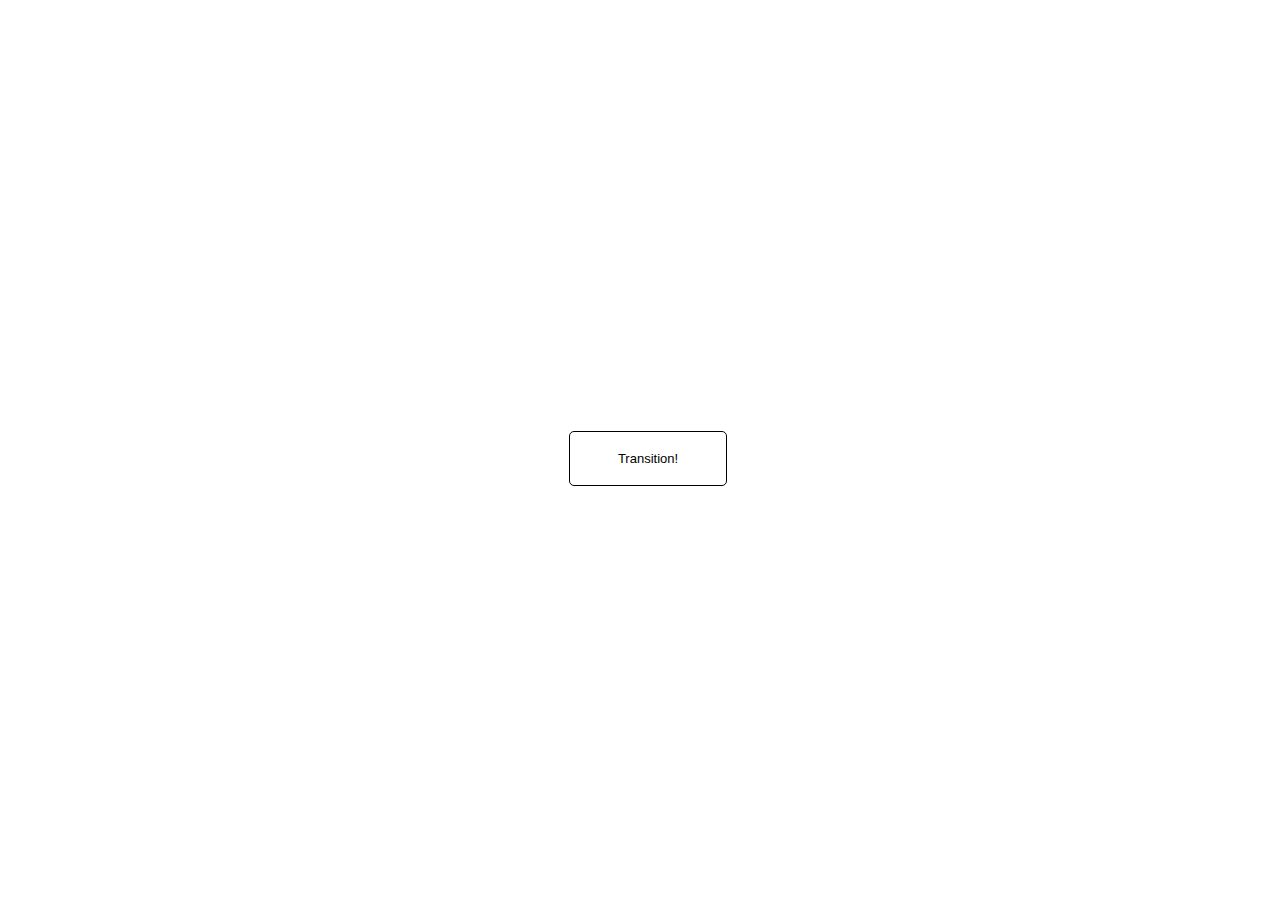
<file: animation/01-button-hover/index.html>
<!DOCTYPE html>
<html lang="en">
  <head>
    <meta charset="UTF-8" />
    <meta http-equiv="X-UA-Compatible" content="IE=edge" />
    <meta name="viewport" content="width=device-width, initial-scale=1.0" />
    <title>Button Hover</title>
    <link rel="stylesheet" href="style.css" />
  </head>
  <body>
    <div id="transition-container">
      <button>Transition!</button>
    </div>
  </body>
</html>
</file>
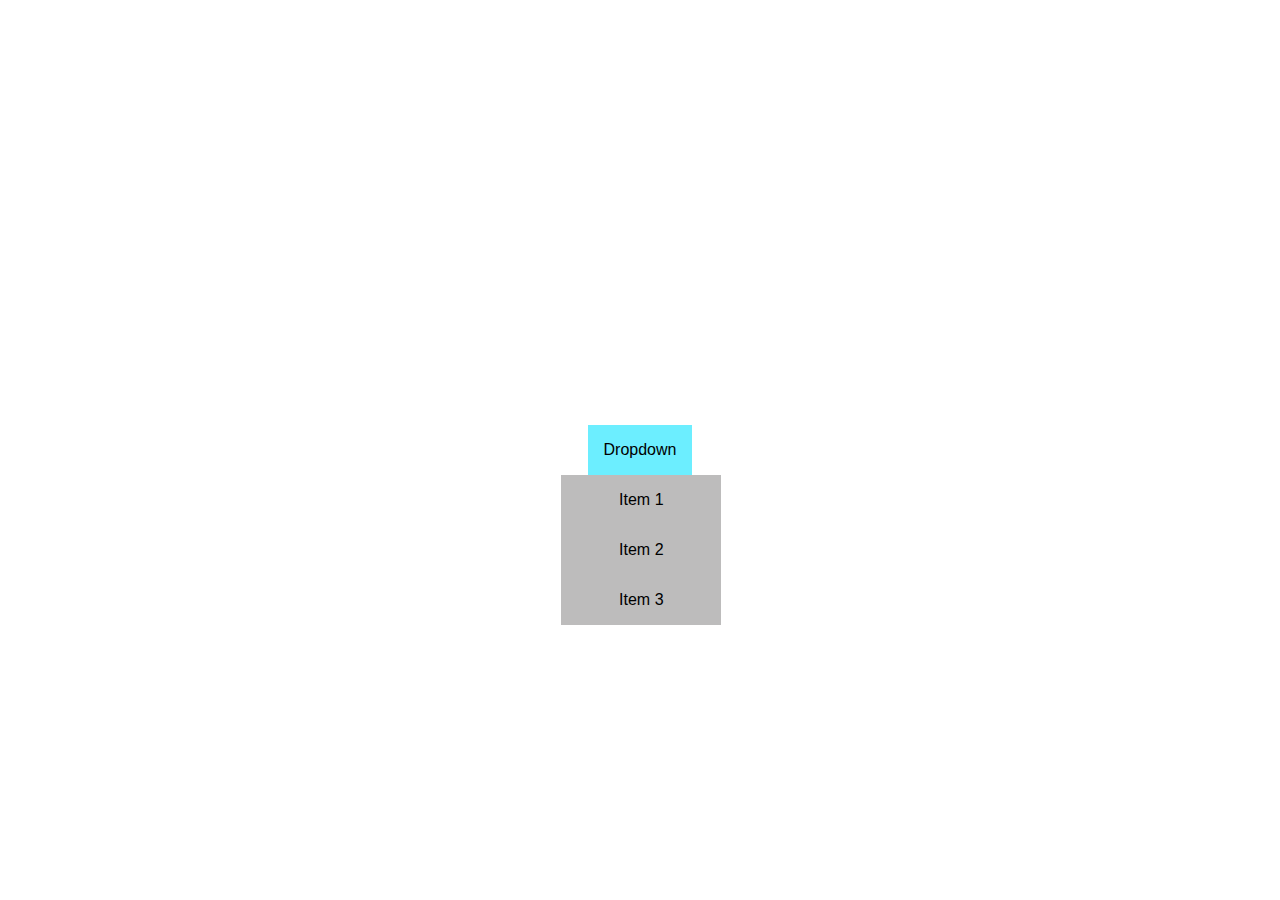
<file: animation/02-drop-down/index.html>
<!DOCTYPE html>
<html lang="en">
  <head>
    <meta charset="UTF-8" />
    <meta http-equiv="X-UA-Compatible" content="IE=edge" />
    <meta name="viewport" content="width=device-width, initial-scale=1.0" />
    <title>Dropdown</title>
    <link rel="stylesheet" href="style.css" />
  </head>
  <body>
    <div class="dropdown-container">
      <div class="dropdown-menu">
        <button>Dropdown</button>
        <ul>
          <li>Item 1</a>
          <li>Item 2</a>
          <li>Item 3</a>
        </div>
      </div>
    </div>
  </body>
</html>
</file>
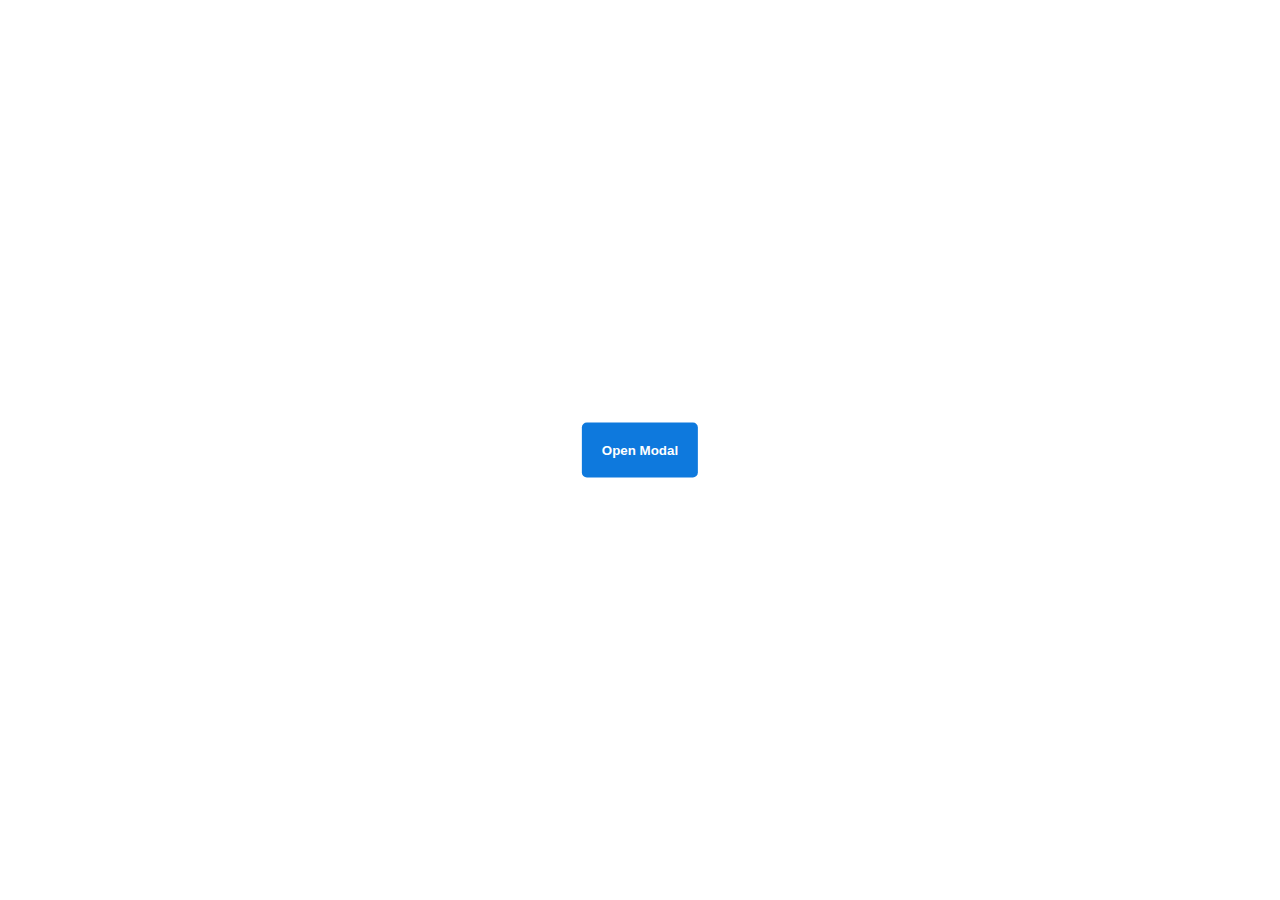
<file: animation/03-pop-up/index.html>
<!DOCTYPE html>
<html lang="en">
  <head>
    <meta charset="UTF-8" />
    <meta http-equiv="X-UA-Compatible" content="IE=edge" />
    <meta name="viewport" content="width=device-width, initial-scale=1.0" />
    <title>Popup</title>
    <link rel="stylesheet" href="style.css" />
  </head>
  <body>
    <div class="button-container">
      <button id="trigger-modal">Open Modal</button>
    </div>
    <div class="popup-modal">
      <button id="close-modal">Close Modal</button>
    </div>
    <script src="script.js"></script>
  </body>
</html>
</file>
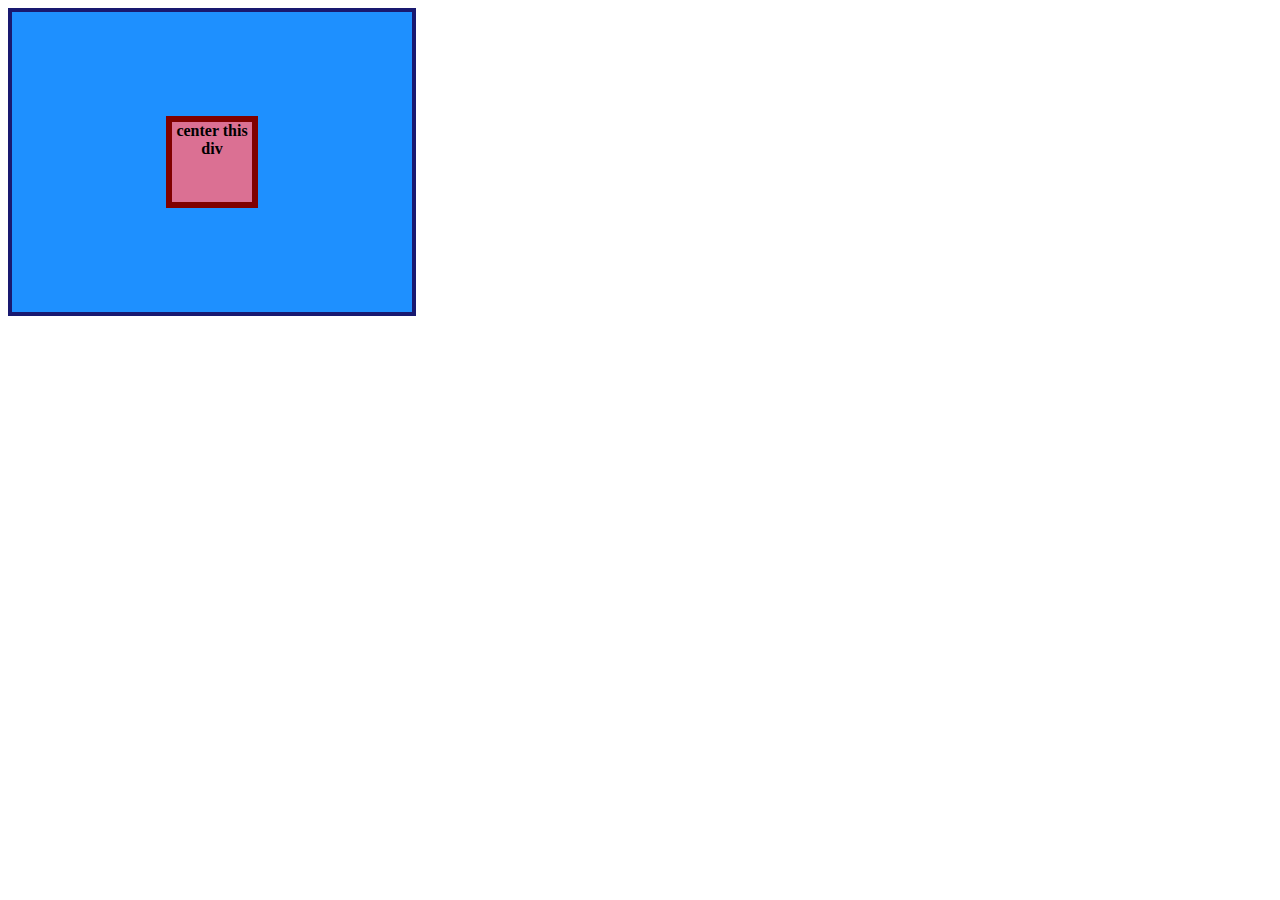
<file: flex/01-flex-center/index.html>
<!DOCTYPE html>
<html lang="en">
<head>
  <meta charset="UTF-8">
  <meta http-equiv="X-UA-Compatible" content="IE=edge">
  <meta name="viewport" content="width=device-width, initial-scale=1.0">
  <title>CENTER THIS DIV</title>
  <link rel="stylesheet" href="style.css">
</head>
<body>
  <div class="container">
    <div class="box">center this div</div>
  </div>
</body>
</html>
</file>
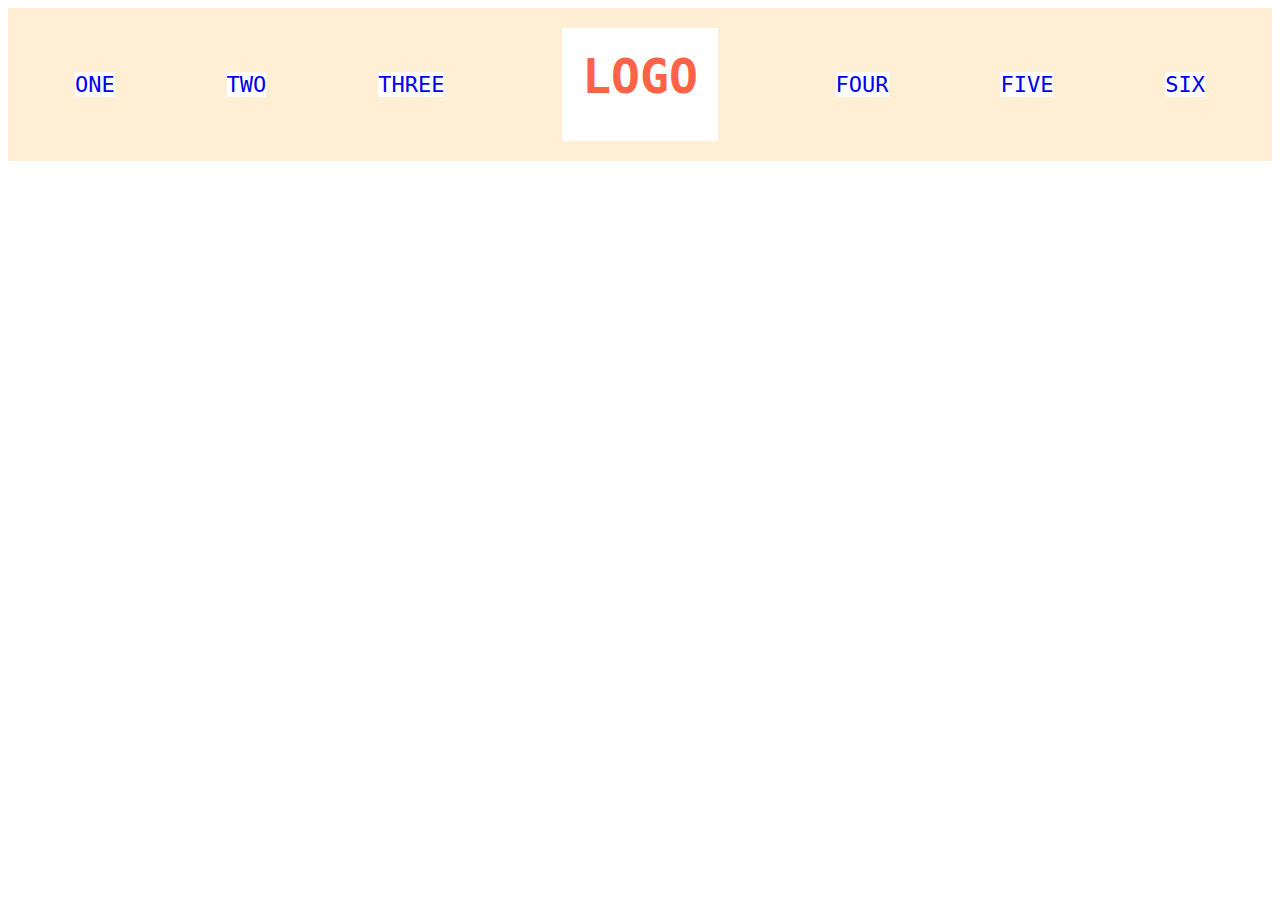
<file: flex/02-flex-header/index.html>
<!DOCTYPE html>
<html lang="en">
<head>
  <meta charset="UTF-8">
  <meta http-equiv="X-UA-Compatible" content="IE=edge">
  <meta name="viewport" content="width=device-width, initial-scale=1.0">
  <title>Flex Header</title>
  <link rel="stylesheet" href="style.css">
</head>
<body>
  <div class="header">
    <div class="left-links">
      <ul>
        <li><a href="#">ONE</a></li>
        <li><a href="#">TWO</a></li>
        <li><a href="#">THREE</a></li>
      </ul>
    </div>
    <div class="logo">LOGO</div>
    <div class="right-links">
      <ul>
        <li><a href="#">FOUR</a></li>
        <li><a href="#">FIVE</a></li>
        <li><a href="#">SIX</a></li>
      </ul>
    </div>
  </div>
</body>
</html>
</file>
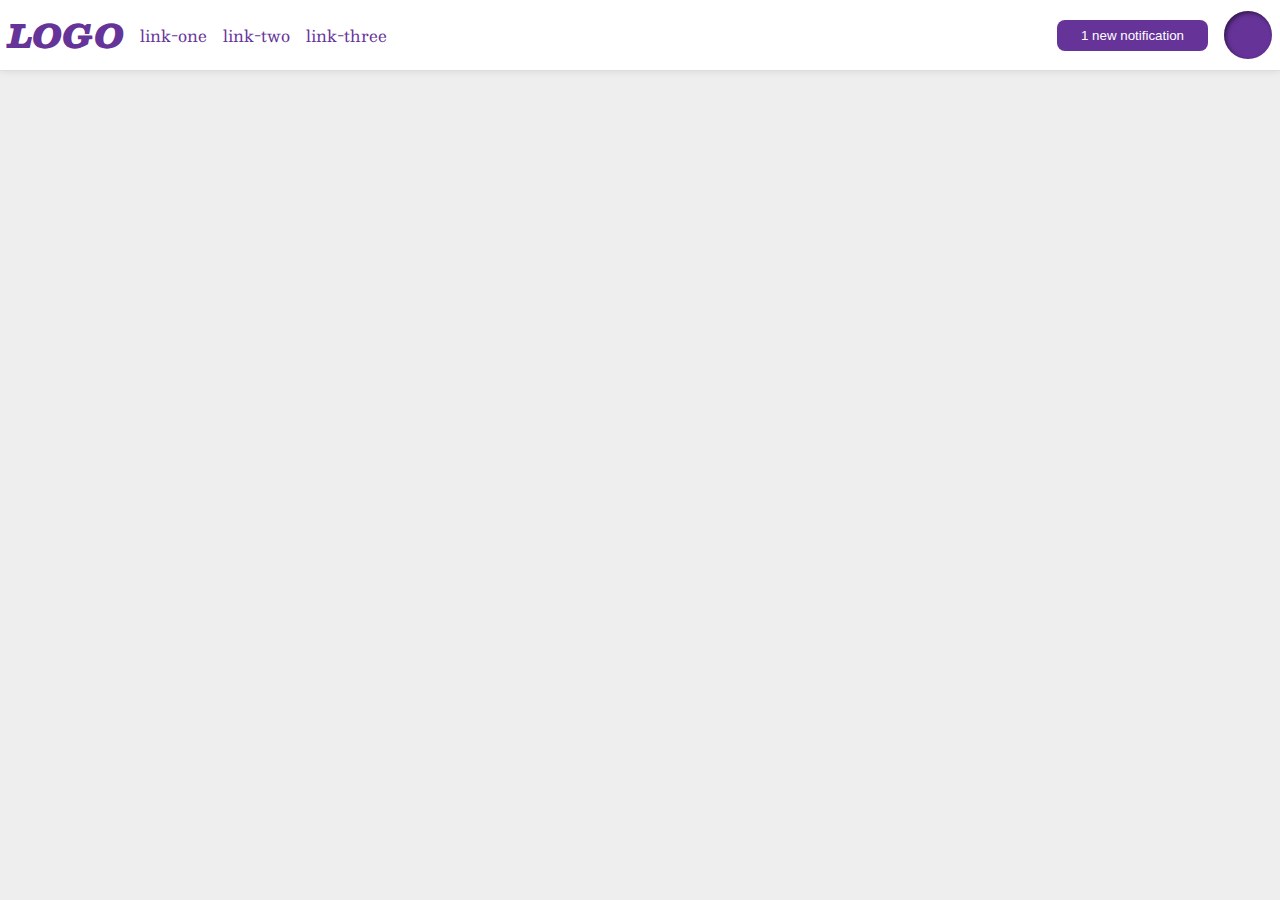
<file: flex/03-flex-header-2/index.html>
<!DOCTYPE html>
<html lang="en">
<head>
  <meta charset="UTF-8">
  <meta http-equiv="X-UA-Compatible" content="IE=edge">
  <meta name="viewport" content="width=device-width, initial-scale=1.0">
  <title>Flex Header 2</title>
  <link rel="stylesheet" href="style.css">
</head>
<body>
  <div class="header">
    <div class="left">
      <div class="logo">
       LOGO
      </div>
      <ul class="links">
        <li><a href="google.com">link-one</a></li>
        <li><a href="google.com">link-two</a></li>
        <li><a href="google.com">link-three</a></li>
      </ul>
    </div>
    <div class="right">
      <button class="notifications">
        1 new notification
      </button>
      <div class="profile-image"></div>
    </div>
  </div>
</body>
</html>
</file>
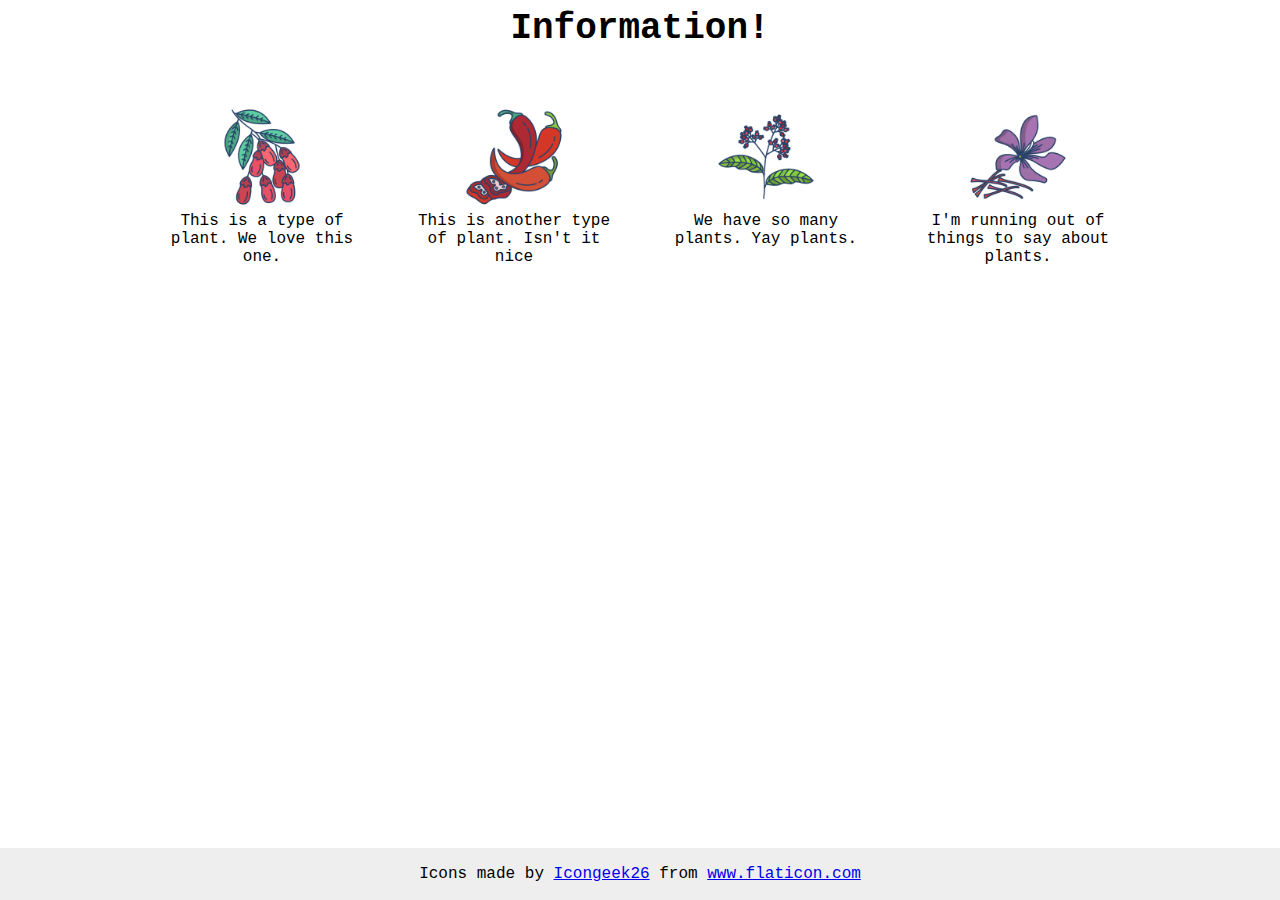
<file: flex/04-flex-information/index.html>
<!DOCTYPE html>
<html lang="en">
<head>
  <meta charset="UTF-8">
  <meta http-equiv="X-UA-Compatible" content="IE=edge">
  <meta name="viewport" content="width=device-width, initial-scale=1.0">
  <title>Information</title>
  <link rel="stylesheet" href="style.css">
</head>
<body>
  <div class="title">Information!</div>
<div class="all">
  <div class="box">
    <img src="./images/barberry.png" alt="barberry">
    <div class="text">This is a type of plant. We love this one.</div>
  </div>

  <div class="box">
    <img src="./images/chilli.png" alt="chili">
    <div class="text">This is another type of plant. Isn't it nice</div>
  </div>

  <div class="box">
    <img src="./images/pepper.png" alt="pepper">
    <div class="text">We have so many plants. Yay plants.</div>
  </div>

  <div class="box">
    <img src="./images/saffron.png" alt="saffron">
    <div class="text">I'm running out of things to say about plants.</div>
  </div>
</div>
  <!-- disregard this section, it's here to give attribution to the creator of these icons -->
  <div class="footer">
    <div>Icons made by <a href="https://www.flaticon.com/authors/icongeek26" title="Icongeek26">Icongeek26</a> from <a href="https://www.flaticon.com/" title="Flaticon">www.flaticon.com</a></div>
  </div>
</body>
</html>
</file>
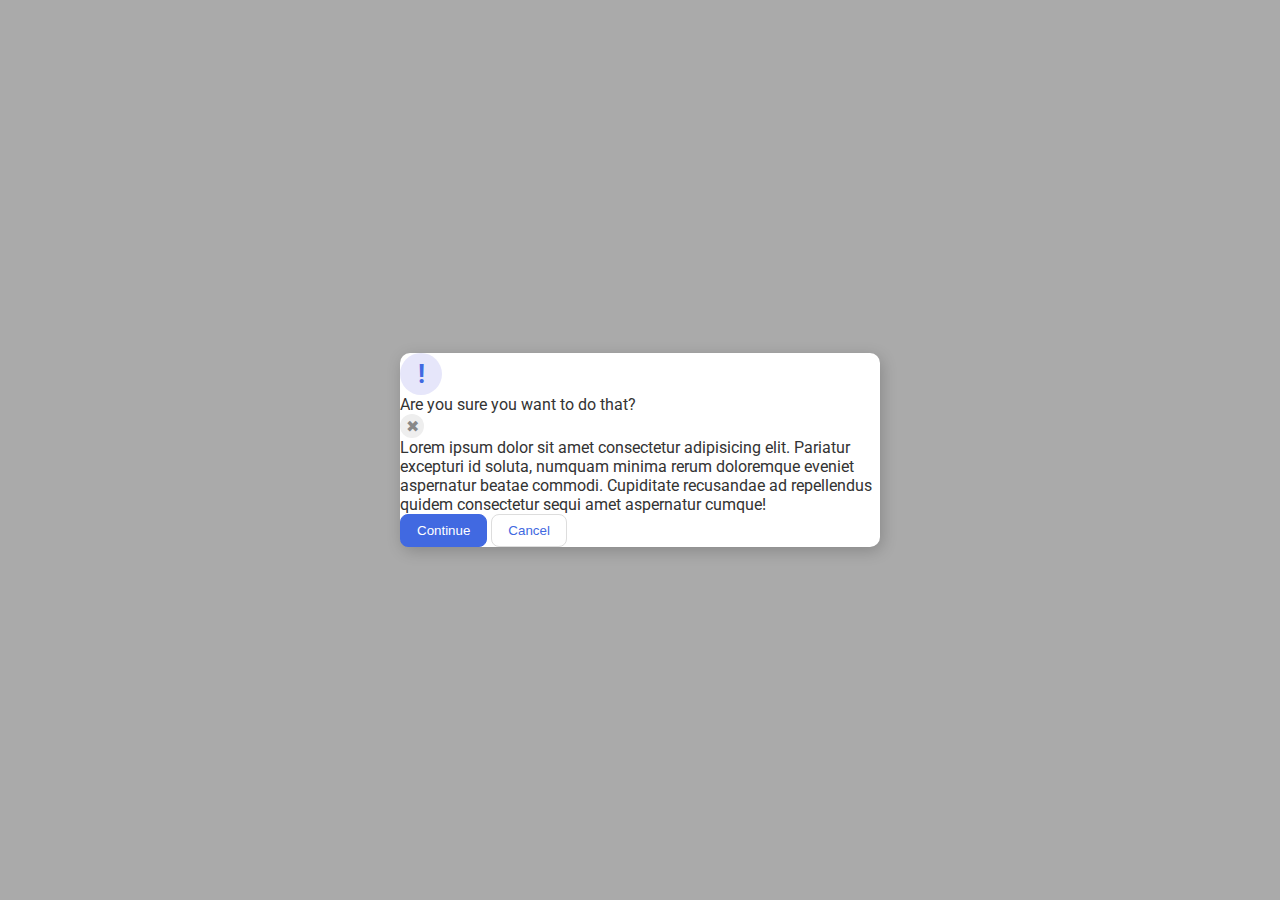
<file: flex/05-flex-modal/index.html>
<!DOCTYPE html>
<html lang="en">
<head>
  <meta charset="UTF-8">
  <meta http-equiv="X-UA-Compatible" content="IE=edge">
  <meta name="viewport" content="width=device-width, initial-scale=1.0">
  <link rel="stylesheet" href="style.css">
  <title>Modal</title>
</head>
<body>
  <div class="modal">
    <div class="icon">!</div>
    <div class="header">Are you sure you want to do that?</div>
    <div class="close-button">✖</div>
    <div class="text">Lorem ipsum dolor sit amet consectetur adipisicing elit. Pariatur excepturi id soluta, numquam minima rerum doloremque eveniet aspernatur beatae commodi. Cupiditate recusandae ad repellendus quidem consectetur sequi amet aspernatur cumque!</div>
    <button class="continue">Continue</button>
    <button class="cancel">Cancel</button>
  </div>
</body>
</html>
</file>
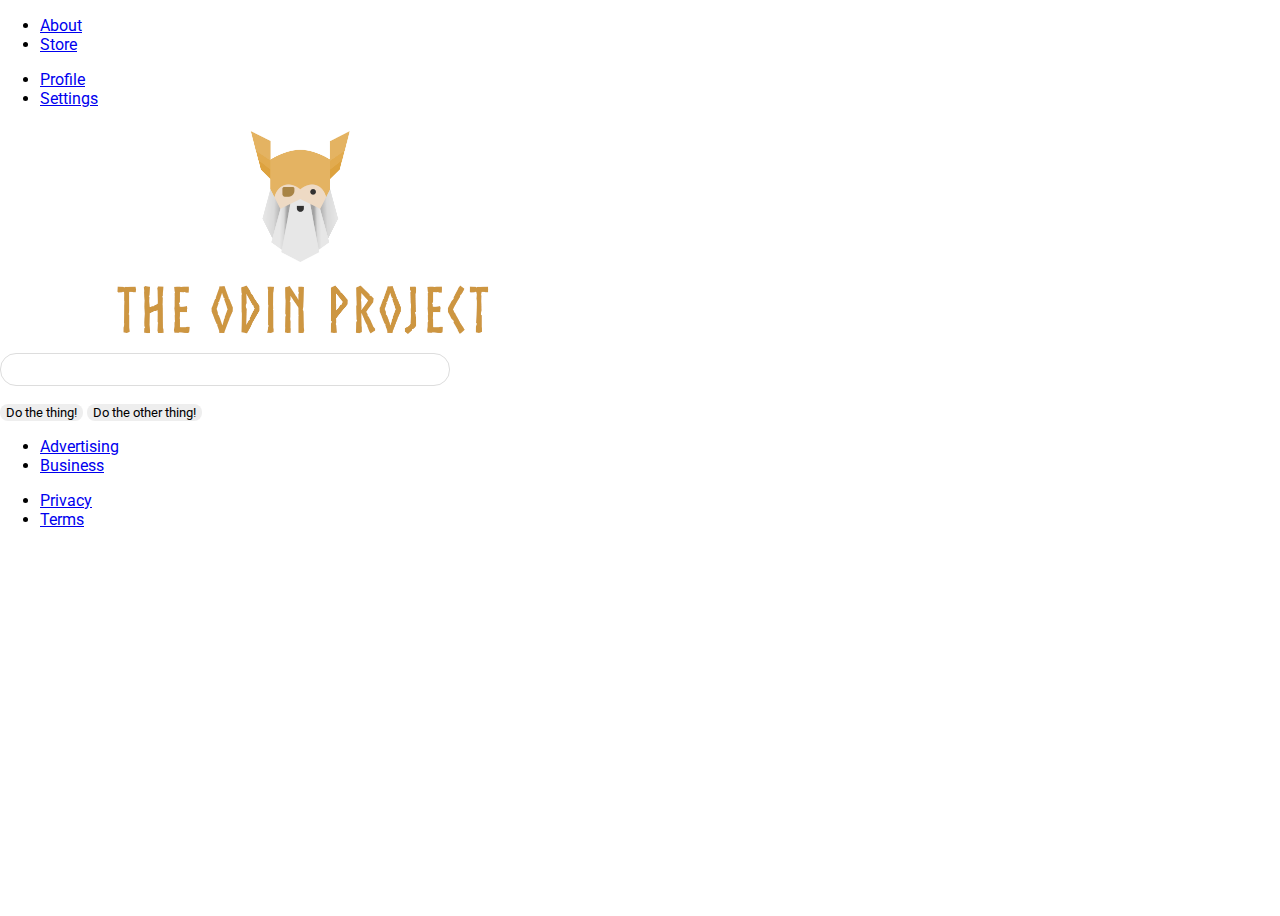
<file: flex/06-flex-layout/index.html>
<!DOCTYPE html>
<html lang="en">
<head>
  <meta charset="UTF-8">
  <meta http-equiv="X-UA-Compatible" content="IE=edge">
  <meta name="viewport" content="width=device-width, initial-scale=1.0">
  <title>LAYOUT</title>
  <link rel="stylesheet" href="./style.css">
</head>
<body>
  <div class="header">
    <ul class="left-links">
      <li><a href="google.com">About</a></li>
      <li><a href="google.com">Store</a></li>
    </ul>
    <ul class="right-links">
      <li><a href="google.com">Profile</a></li>
      <li><a href="google.com">Settings</a></li>
    </ul>
  </div>
  <div class="content">
    <img src="./logo.png" alt="">
    <div class="input">
      <input type="text">
    </div>
    <div class="buttons">
      <button>Do the thing!</button>
      <button>Do the other thing!</button>
    </div>
  </div>
  <div class="footer">
    <ul class="left-links">
      <li><a href="google.com">Advertising</a></li>
      <li><a href="google.com">Business</a></li>
    </ul>
    <ul class="right-links">
      <li><a href="google.com">Privacy</a></li>
      <li><a href="google.com">Terms</a></li>
    </ul>
  </div>
</body>
</html>
</file>
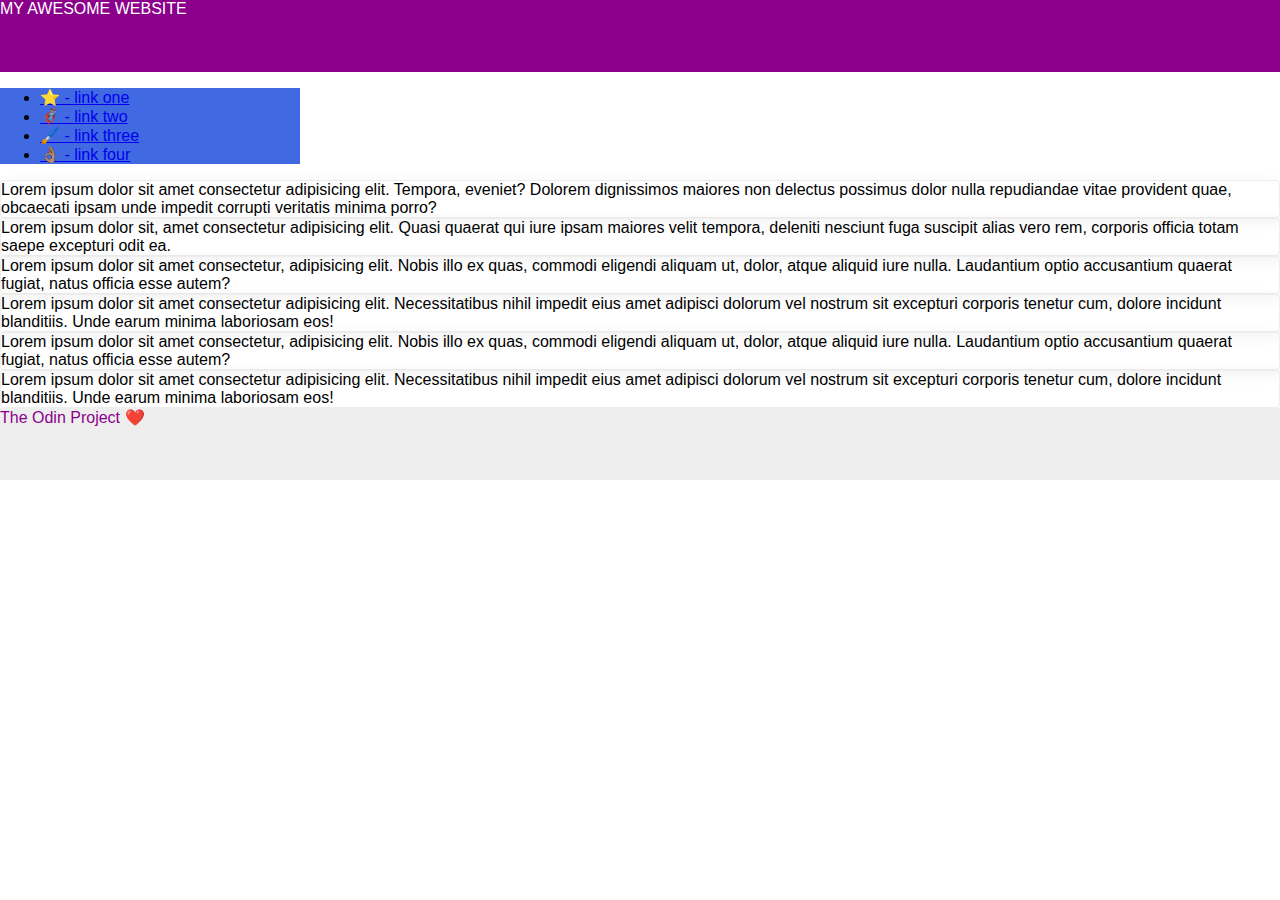
<file: flex/07-flex-layout-2/index.html>
<!DOCTYPE html>
<html lang="en">
<head>
  <meta charset="UTF-8">
  <meta http-equiv="X-UA-Compatible" content="IE=edge">
  <meta name="viewport" content="width=device-width, initial-scale=1.0">
  <title>The Holy Grail</title>
  <link rel="stylesheet" href="style.css">
</head>
<body>
  <div class="header">
    MY AWESOME WEBSITE
  </div>
  
  <div class="sidebar">
    <ul>
      <li><a href="google.com">⭐ - link one</a></li>
      <li><a href="google.com">🦸🏽‍♂️ - link two</a></li>
      <li><a href="google.com">🖌️ - link three</a></li>
      <li><a href="google.com">👌🏽 - link four</a></li>
    </ul>
  </div>

  <div class="card">Lorem ipsum dolor sit amet consectetur adipisicing elit. Tempora, eveniet? Dolorem dignissimos maiores non delectus possimus dolor nulla repudiandae vitae provident quae, obcaecati ipsam unde impedit corrupti veritatis minima porro?</div>
  <div class="card">Lorem ipsum dolor sit, amet consectetur adipisicing elit. Quasi quaerat qui iure ipsam maiores velit tempora, deleniti nesciunt fuga suscipit alias vero rem, corporis officia totam saepe excepturi odit ea.</div>
  <div class="card">Lorem ipsum dolor sit amet consectetur, adipisicing elit. Nobis illo ex quas, commodi eligendi aliquam ut, dolor, atque aliquid iure nulla. Laudantium optio accusantium quaerat fugiat, natus officia esse autem?</div>
  <div class="card">Lorem ipsum dolor sit amet consectetur adipisicing elit. Necessitatibus nihil impedit eius amet adipisci dolorum vel nostrum sit excepturi corporis tenetur cum, dolore incidunt blanditiis. Unde earum minima laboriosam eos!</div>
  <div class="card">Lorem ipsum dolor sit amet consectetur, adipisicing elit. Nobis illo ex quas, commodi eligendi aliquam ut, dolor, atque aliquid iure nulla. Laudantium optio accusantium quaerat fugiat, natus officia esse autem?</div>
  <div class="card">Lorem ipsum dolor sit amet consectetur adipisicing elit. Necessitatibus nihil impedit eius amet adipisci dolorum vel nostrum sit excepturi corporis tenetur cum, dolore incidunt blanditiis. Unde earum minima laboriosam eos!</div>
  
  <div class="footer">
    The Odin Project ❤️
  </div>
</body>
</html>
</file>
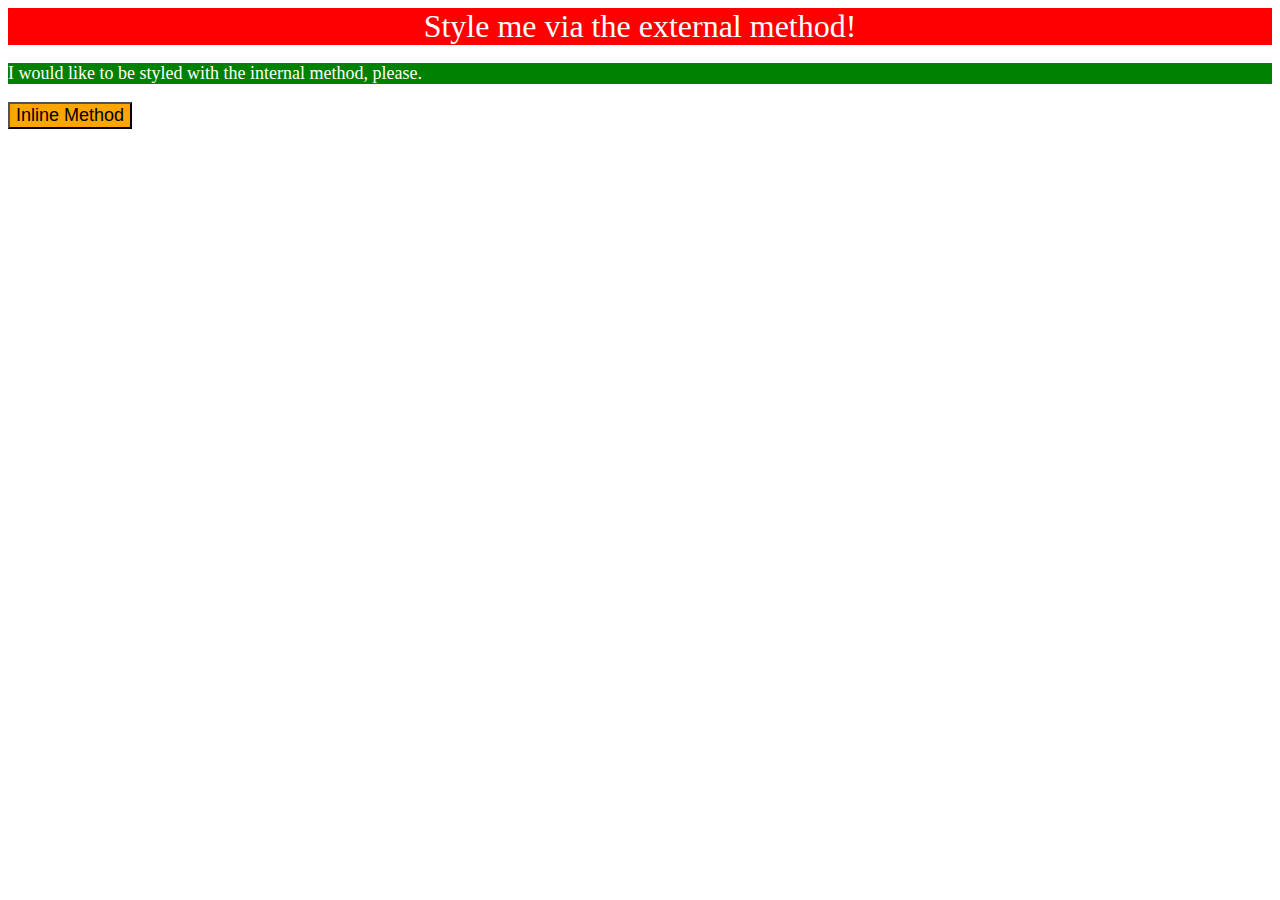
<file: foundations/01-css-methods/index.html>
<!DOCTYPE html>
<html lang="en">
<head>
  <meta charset="UTF-8">
  <meta http-equiv="X-UA-Compatible" content="IE=edge">
  <meta name="viewport" content="width=device-width, initial-scale=1.0">
  <title>Methods for Adding CSS</title>
  <link rel="stylesheet" href="..//01-css-methods/style.css">
  <style>
    p {
      font-size: 18px;
      background-color: green;
      color: white;
    }
  </style>
</head>
<body>
  <div>Style me via the external method!</div>
  <p>I would like to be styled with the internal method, please.</p>
  <button style="background-color: orange; font-size: 18px;">Inline Method</button>
</body>
</html>
</file>
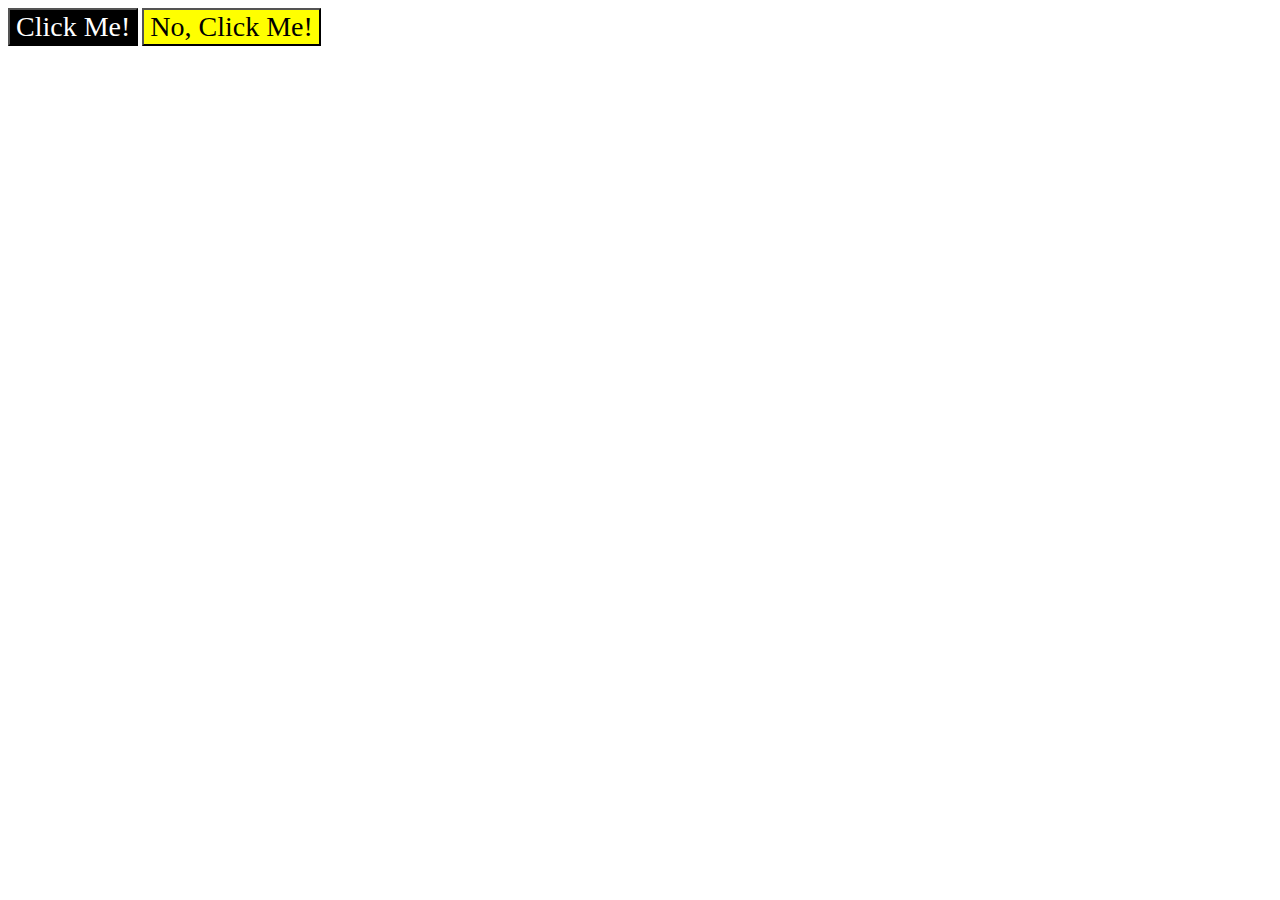
<file: foundations/03-grouping-selectors/index.html>
<!DOCTYPE html>
<html lang="en">
<head>
  <meta charset="UTF-8">
  <meta http-equiv="X-UA-Compatible" content="IE=edge">
  <meta name="viewport" content="width=device-width, initial-scale=1.0">
  <title>Grouping Selectors</title>
  <link rel="stylesheet" href="style.css">
</head>
<body>
  <button class="one">Click Me!</button>
  <button class="two">No, Click Me!</button>
</body>
</html>
</file>
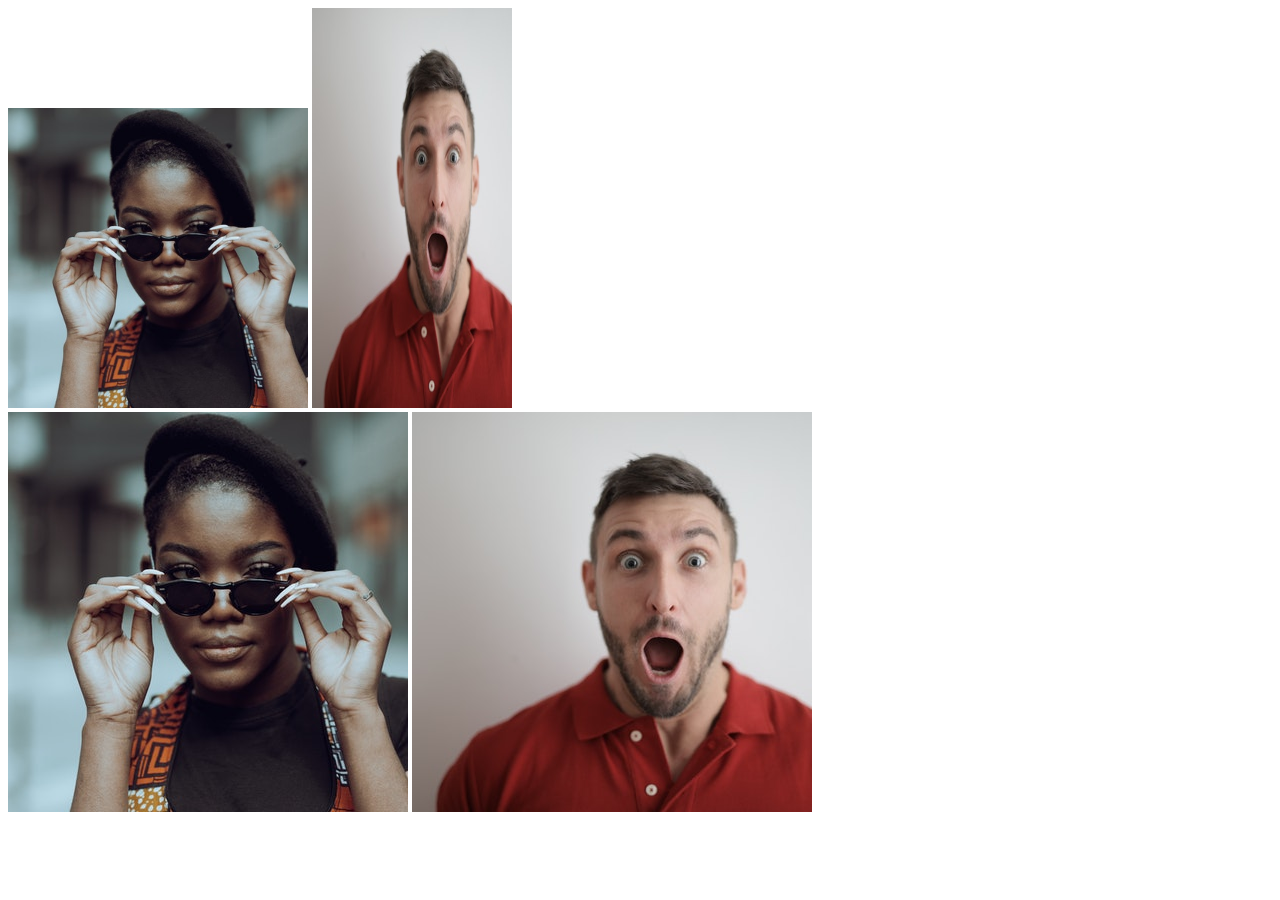
<file: foundations/04-chaining-selectors/index.html>
<!DOCTYPE html>
<html lang="en">
<head>
  <meta charset="UTF-8">
  <meta http-equiv="X-UA-Compatible" content="IE=edge">
  <meta name="viewport" content="width=device-width, initial-scale=1.0">
  <title>Chaining Selectors</title>
  <link rel="stylesheet" href="style.css">
</head>
<body>
  <!-- Use the classes BELOW this line -->
  <div>
    <img class="avatar proportioned" src="./pexels-katho-mutodo-8434791.jpg" alt="">
    <img class="avatar distorted" src="./pexels-andrea-piacquadio-3777931.jpg" alt="">
  </div>
  <!-- Use the classes ABOVE this line -->
  <div>
    <img class="original-proportioned" src="./pexels-katho-mutodo-8434791.jpg" alt="">
    <img class="original-distorted" src="./pexels-andrea-piacquadio-3777931.jpg" alt="">
  </div>
</body>
</html>
</file>
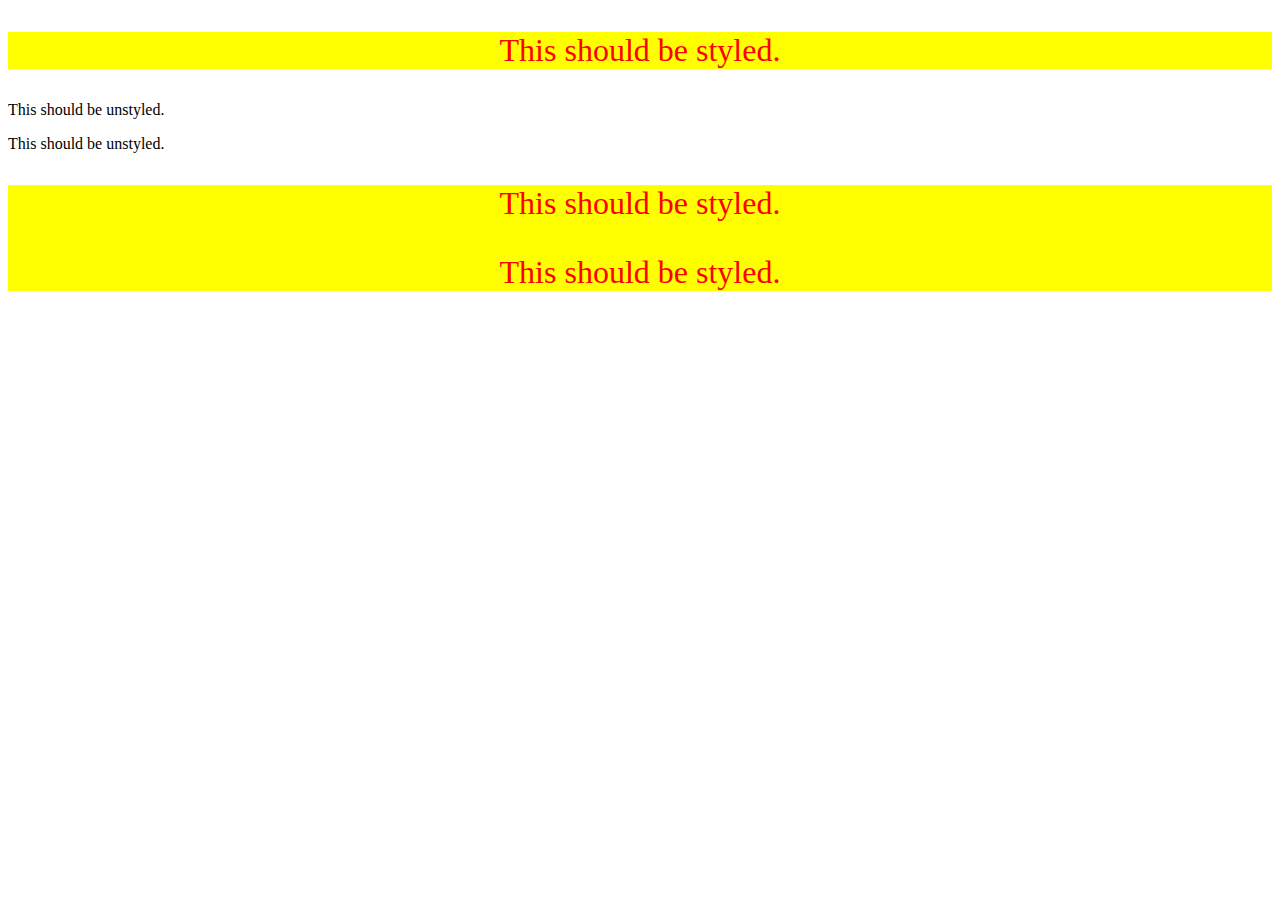
<file: foundations/05-descendant-combinator/index.html>
<!DOCTYPE html>
<html lang="en">
<head>
  <meta charset="UTF-8">
  <meta http-equiv="X-UA-Compatible" content="IE=edge">
  <meta name="viewport" content="width=device-width, initial-scale=1.0">
  <title>Descendant Combinator</title>
  <link rel="stylesheet" href="style.css">
</head>
<body>
  <div class="container">
    <p class="text">This should be styled.</p>
  </div>
  <p class="text">This should be unstyled.</p>
  <p class="text">This should be unstyled.</p>
  <div class="container">
    <p class="text">This should be styled.</p>
    <p class="text">This should be styled.</p>
  </div>
</body>
</html>
</file>
<file: animation/01-button-hover/style.css>
#transition-container {
  width: 100vw;
  height: 100vh;
  display: flex;
  flex-direction: column;
  justify-content: center;
  align-items: center;
  font-family: Arial, sans-serif;
}

button {
  width: 158px;
  height: 55px;
  border: 1px solid black;
  border-radius: 5px;
  background-color: white;
  color: black;
  font-size: small;
  text-align: center;
}
</file>
<file: animation/02-drop-down/style.css>
* {
  padding: 0;
  margin: 0;
  font-family: Arial, Helvetica, sans-serif;
}

.dropdown-container {
  width: 100vw;
  height: 100vh;
  display: flex;
  justify-content: center;
  align-items: center;
}

.dropdown-menu {
  position: relative;
}

button {
  background-color: rgb(108, 238, 255);
  padding: 16px;
  font-size: 16px;
  border: none;
}

ul {
  position: absolute;
  left: -25%;
  background-color: rgb(189, 188, 188);
  width: 160px;
  list-style: none;
  text-align: center;
}

li {
  padding: 16px;
}
</file>
<file: animation/03-pop-up/style.css>
* {
  padding: 0;
  margin: 0;
}

body {
  overflow: hidden;
}

.button-container {
  width: 100vw;
  height: 100vh;
  background-color: #ffffff;
  opacity: 100%;
}

#trigger-modal,
.popup-modal {
  position: fixed;
  top: 50%;
  left: 50%;
  transform: translate(-50%, -50%);
}

#trigger-modal {
  padding: 20px;
  color: #ffffff;
  background-color: #0e79dd;
  border: none;
  border-radius: 5px;
  font-weight: 600;
}

.popup-modal {
  width: 30%;
  height: 15%;
  background-color: white;
  border: 1px solid black;
  border-radius: 10px;
  display: flex;
  justify-content: center;
  align-items: center;
  margin-top: 10%;
  opacity: 0;
}

#close-modal {
  padding: 20px;
  color: #ffffff;
  background-color: #0e79dd;
  border: none;
  border-radius: 5px;
  font-weight: 600;
}
</file>
<file: flex/01-flex-center/style.css>
.container {
  background: dodgerblue;
  border: 4px solid midnightblue;
  width: 400px;
  height: 300px;
  display: flex;
  align-items: center;
  justify-content: center;
}

.box {
  background: palevioletred;
  font-weight: bold;
  text-align: center;
  border: 6px solid maroon;
  width: 80px;
  height: 80px;
}
</file>
<file: flex/02-flex-header/style.css>
.header  {
  font-family: monospace;
  background: papayawhip;
  display: flex;
  flex-flow: row;
  align-content: space-between;
  flex-wrap: wrap;
}

.logo {
  font-size: 48px;
  font-weight: 900;
  color: tomato;
  background: white;
  padding: 20px 20px;
  margin: 20px auto;
}

ul {
  /* this removes the dots on the list items*/
  list-style-type: none;
  margin: 64px 15px;
  padding: 0;
    text-align: center;  
}

a {
  font-size: 22px;
  background: white;
  margin: 32px 32px;
  /* this removes the line under the links */
  text-decoration: none;
}
li {
  display: inline;
  margin: 20px 20px;
}
</file>
<file: flex/03-flex-header-2/style.css>
/* this is some magical font-importing.  
you'll learn about it later. */
@import url('https://fonts.googleapis.com/css2?family=Besley:ital,wght@0,400;1,900&display=swap');

body {
  margin: 0;
  background: #eee;
  font-family: Besley, serif;  
}

.header {
  background: white;
  border-bottom: 1px solid #ddd;
  box-shadow: 0 0 8px rgba(0,0,0,.1);
  display: flex;
  justify-content: space-between;
  align-items: center;
  padding: 8px;
}

.profile-image {
  background: rebeccapurple;
  box-shadow: inset 2px 2px 4px rgba(0,0,0,.5);
  border-radius: 50%;
  width: 48px;
  height:  48px;
}

.logo {
  color: rebeccapurple;
  font-size: 32px;
  font-weight: 900;
  font-style: italic;
}

button {
  border: none;
  border-radius: 8px;
  background: rebeccapurple;
  color: white;
  padding: 8px 24px;
}

a {
  /* this removes the line under our links */
  text-decoration: none;
  color: rebeccapurple;
}

ul {
  list-style-type: none;
  display: flex;
  margin: 0;
  padding: 0;
  gap: 16px;
}
.left, .right {
  display: flex;
  align-items: center;
  gap: 16px;
}

/** {
  border: 1px solid red;
}*/
</file>
<file: flex/04-flex-information/style.css>
body {
  font-family: 'Courier New', Courier, monospace;
}

img {
  width: 100px;
  height: 100px;
  margin: auto 25%;
}

.title {
  font-size: 36px;
  font-weight: 900; 
  text-align: center;
  margin-bottom: 32px;
}
.text {
  text-align: center;
}
.all {
  display: flex;
  justify-content: center;
  padding: 26px;
}
.box {
  width: 200px;
  margin: 0 26px;
}



/* do not edit this footer */
.footer {
  position: fixed;
  bottom: 0;
  left: 0;
  right: 0;
  height: 52px;
  display: flex;
  align-items: center;;
  justify-content: center;
  background: #eee;
}

/** {
  border: 1px solid red;
}*/
</file>
<file: flex/05-flex-modal/style.css>
@import url('https://fonts.googleapis.com/css2?family=Roboto:wght@400;700&display=swap');

html, body {
  height: 100%;
}

body {
  font-family: Roboto, sans-serif;
  margin: 0;
  background: #aaa;
  color: #333;
  /* I'll give you this one for free lol */
  display: flex;
  align-items: center;
  justify-content: center;
}

.modal {
  background: white;
  width: 480px;
  border-radius: 10px;
  box-shadow: 2px 4px 16px rgba(0,0,0,.2);
}

.icon {
  color: royalblue;
  font-size: 26px;
  font-weight: 700;
  background: lavender;
  width: 42px;
  height: 42px;
  border-radius: 50%;
  display: flex;
  align-items: center;
  justify-content: center;
}

.close-button {
  background: #eee;
  border-radius: 50%;
  color: #888;
  font-weight: 400;
  font-size: 16px;
  height: 24px;
  width: 24px;
  display: flex;
  align-items: center;
  justify-content: center;
}

button {
  padding: 8px 16px;
  border-radius: 8px;
}

button.continue {
  background: royalblue;
  border: 1px solid royalblue;
  color: white;
}

button.cancel {
  background: white;
  border: 1px solid #ddd;
  color: royalblue;
}
</file>
<file: flex/06-flex-layout/style.css>
@import url('https://fonts.googleapis.com/css2?family=Roboto:wght@400;700&display=swap');

body {
  height: 100vh;
  margin: 0;
  overflow: hidden;
  font-family: Roboto, sans-serif;
}

img {
  width: 600px;
}

button {
  font-family: Roboto, sans-serif;
  border: none;
  border-radius: 8px;
  background: #eee;
}

input {
  border: 1px solid #ddd;
  border-radius: 16px;
  padding: 8px 24px;
  width: 400px;
  margin-bottom: 16px;
}
</file>
<file: flex/07-flex-layout-2/style.css>
body {
  font-family: -apple-system, BlinkMacSystemFont, 'Segoe UI', Roboto, Oxygen, Ubuntu, Cantarell, 'Open Sans', 'Helvetica Neue', sans-serif;
  margin: 0;
  min-height: 100vh;
}

.header {
  height: 72px;
  background: darkmagenta;
  color: white;
}

.footer {
  height: 72px;
  background: #eee;
  color: darkmagenta;
}

.sidebar {
  width: 300px;
  background: royalblue;
}

.card {
  border: 1px solid #eee;
  box-shadow: 2px 4px 16px rgba(0,0,0,.06);
  border-radius: 4px;
}
</file>
<file: foundations/01-css-methods/style.css>
div {
  background-color: red;
  color: white;
  font-size: 32px;
  text-align: center;
  font: bold;
}
</file>
<file: foundations/03-grouping-selectors/style.css>
.one, .two {
  font-size: 28px;
  font-family: 'Times New Roman', Helvetica, sans-serif;
}
.one {
  background-color: black;
  color: white;
}
.two {
  background-color: yellow;
}
</file>
<file: foundations/04-chaining-selectors/style.css>
.avatar.proportioned {
  width: 300px;
  height: auto;
}
.avatar.distorted {
  width: 200px;
  height: 400px;
}
</file>
<file: foundations/05-descendant-combinator/style.css>
div.container {
  background-color: yellow;
  color: red;
  font-size: 32px;
  text-align: center;
}
</file>
